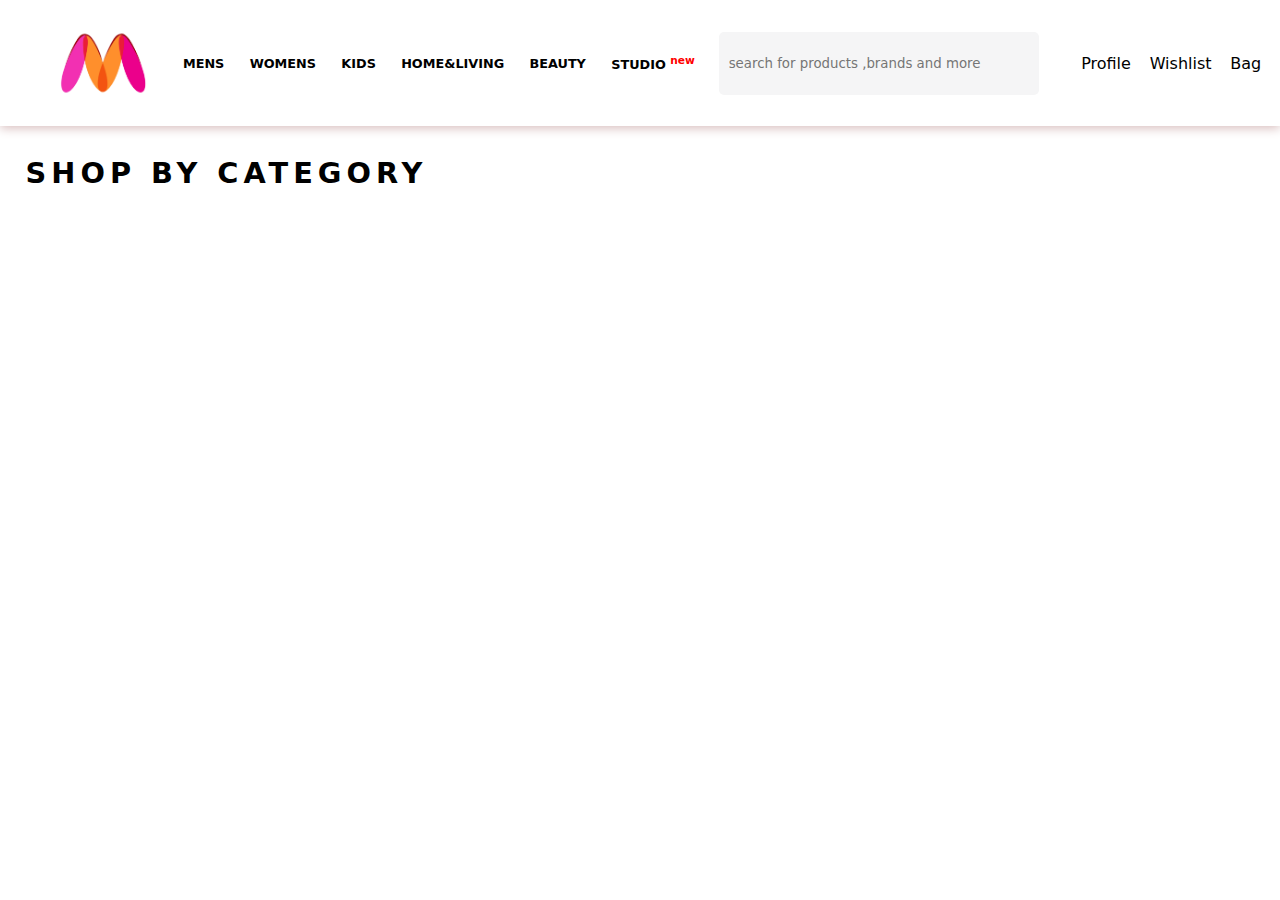
<file: index.html>
<!DOCTYPE html>
<html lang="en">
<head>
    <meta charset="UTF-8">
    <meta name="viewport" content="width=device-width, initial-scale=1.0">
    <title>E- commerce</title>
    <link rel="stylesheet" href="./style.css">

</head>

<body>
    
    <nav>
        <img src="./myntra-930x620.webp" alt="" id="myntraImg" />
        <div id="linksDiv">
          <a href="">MENS</a>
          <a href="">WOMENS</a>
          <a href="">KIDS</a>
          <a href="">HOME&LIVING</a>
          <a href="">BEAUTY</a>
          <a href="">STUDIO <sup>new</sup></a>
        </div>
        <input type="text" placeholder="search for products ,brands and more" />
  
        <div id="iconsDiv">
          <div class="navIconsDiv">
            <i class="fa-regular fa-user"></i>
            <p>Profile</p>
          </div>
          <div class="navIconsDiv">
            <i class="fa-regular fa-heart"></i>
            <p>Wishlist</p>
          </div>
          <div class="navIconsDiv">
            <i class="fa-solid fa-bag-shopping"></i>
            <p>Bag</p>
          </div>
        </div>
      </nav>


      <h1 id="shopcategoryheading">SHOP BY CATEGORY</h1>


    <section id="mainSection">


    </section>
    <script src="./index.js"></script>
</body>
</html>
</file>
<file: style.css>
*{
    margin: 0;
    padding: 0;
    box-sizing: border-box;
    font-family: system-ui, -apple-system, BlinkMacSystemFont, 'Segoe UI', Roboto, Oxygen, Ubuntu, Cantarell, 'Open Sans', 'Helvetica Neue', sans-serif;
}

nav {
    height: 14vh;
    width: 100vw;
    
    display: flex;
    flex-wrap: wrap;
    justify-content: space-between;
    align-items: center;
    padding: 0 0 0 4vw;
    box-shadow: 0 2px 10px rgb(215, 187, 187);
    margin-bottom: 30px;
  
    img {
      height: 8vh;
     
    }
  }
  
  body {
    width: 100vw;
    font-family: system-ui, -apple-system, BlinkMacSystemFont, "Segoe UI", Roboto,
      Oxygen, Ubuntu, Cantarell, "Open Sans", "Helvetica Neue", sans-serif;
  }
  
  #linksDiv {
    height: 9vh;
    width: 40vw;
    display: flex;
    justify-content: space-between;
    align-items: center;
  }
  
  a {
    text-decoration: none;
    color: black;
    font-weight: 700;
    font-size: 0.8rem;
  }
  
  input {
    height: 7vh;
    width: 25vw;
    border-radius: 5px;
    padding-left: 10px;
    border: none;
    background-color: #f5f5f6;
    outline: 1px;
  }
  
  #iconsDiv {
    height: 9vh;
    width: 17vw;
    display: flex;
    justify-content: space-evenly;
    align-items: center;
  }
  
  sup {
    color: red;
  }
  
  .navIconsDiv {
    text-align: center;
  }
  #shopcategoryheading {
    font-size: 1.8rem;
    letter-spacing: 5px;
    margin: 1vh 0 5vh 2vw;
  }
  #bodyMainSection {
    height: 100vh;
    max-width: 1224px;
    width: 90%;
    margin: auto;
    display: flex;
    flex-wrap: wrap;
    margin-top: 10vh;
    justify-content: space-between;
    img {
      height: 250px;
      width: calc(90% / 6-30px);
    }
  }
#mainSection{
    
    width: 100%;
    display: flex;
    justify-content: space-evenly;
    gap: 50px;
    flex-wrap: wrap;
    background-color: white;
    padding: 0 50px;
}
button{
    height: 5vh;
}

.cardItem{
    height: 430px;
    width: 260px;
    border: solid #EAEAF2;
    border-radius: 20px;
    box-shadow: 5px 5px 5px rgb(197, 201, 197);
    transition: all 0.2s ease-in-out;
    padding: 10px 5px 10px 5px;
    
}

.cardItem:hover{
    transform: scale(1.1);
}

.cardImg{
    width: 245px;
    height: 200px;
    border-top-left-radius: 20px;
    border-top-right-radius: 20px;
}
.productdesc{
    margin: 8px 0;
    padding: 0 10px;
    font-size: 18px;
    
    color: #8B8BA3;
}
.priceDiv{
    h2{
        display: inline;
        margin: 0 5px 0 10px ;
    }
    margin: 10px 10px;

    small{
        font-weight:500 ;
    }

}
.isdelivery{
    padding: 7px;
    width: 110px;
    margin:10px 10px ;
    border-radius: 30px;
    text-align: center;
    background-color: #F8F8FF;



}
.isdelivery{
    padding: 7px;
    width: 110px;
    margin-left: 10px;
    border-radius: 30px;
    text-align: center;
    background-color: #F8F8FF;

}

.ratingarticle{
    margin-left:10px ;
    margin: 20px 10px;
  

}
.ratingDiv{
    display: inline-block;
    background-color: rgb(32, 138, 32);
    padding: 10px;
    border-radius: 30px;
    color: white;
    font-weight: 700;
}

/* button */

#buttonDiv{
    height: 5vh;
    width: 10vw;
    margin: auto;

    button{
        padding: 0px 30px;
        font-size: 20px;
        font-weight: 500;
        border-radius: 20px;
    }

}
</file>
